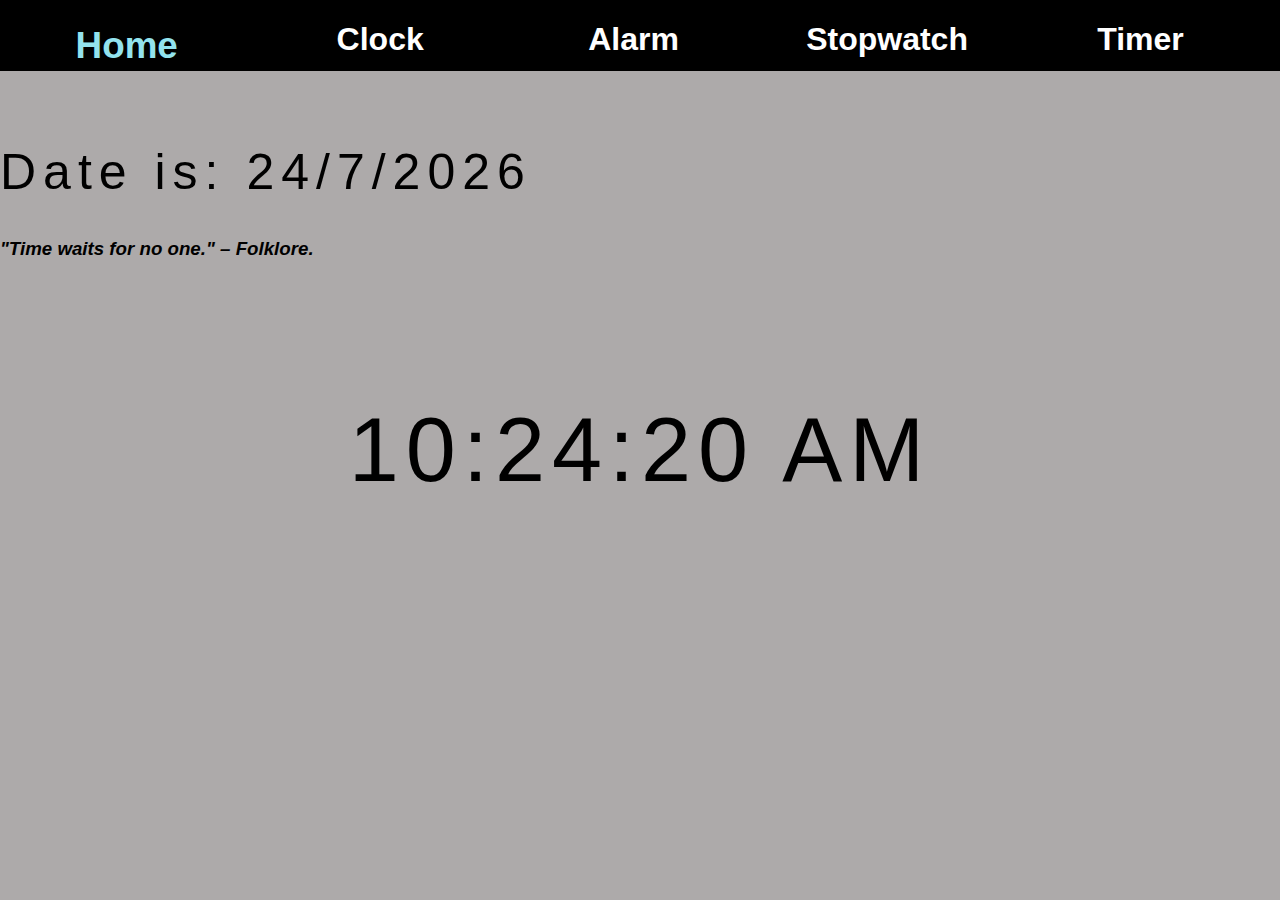
<file: index.html>
<!DOCTYPE html>
<head>
    <title >🕐TimePedia</title>
    <link rel="stylesheet" href="style.css">
    <meta charset="UTF-8">
    <meta name="description" content="Date and Time Access(with stopwatch , alarms , reminders and timers)">
    <meta name="author" content="Sakshi Singh">
</head>
<body>
   <nav>
        <div class="navigate">

        <a class="nav_member" style="color:rgb(147, 227, 238)" href="index.html"><h1>Home</h1></a>
        <a class="nav_member" href="clock.html"><h1>Clock</h1></a>
        <a class="nav_member" href="alarm.html"><h1>Alarm</h1></a>
        <a class="nav_member" href="stopwatch.html"><h1>Stopwatch</h1></a>
        <a class="nav_member" href="timer.html"><h1>Timer</h1></a>

        </div>
    </nav>
<br>
<br>
<br>
<div id="MyClockDisplay" class="clock" onload="showTime()"></div>
<br>
<div id="MydateDisplay" class="clock2" ></div>
<br>
<div id="quote" ><h3> "Time waits for no one." – Folklore. </h3></div>
<script src="script.js"></script>             
</body>
</html>
</file>
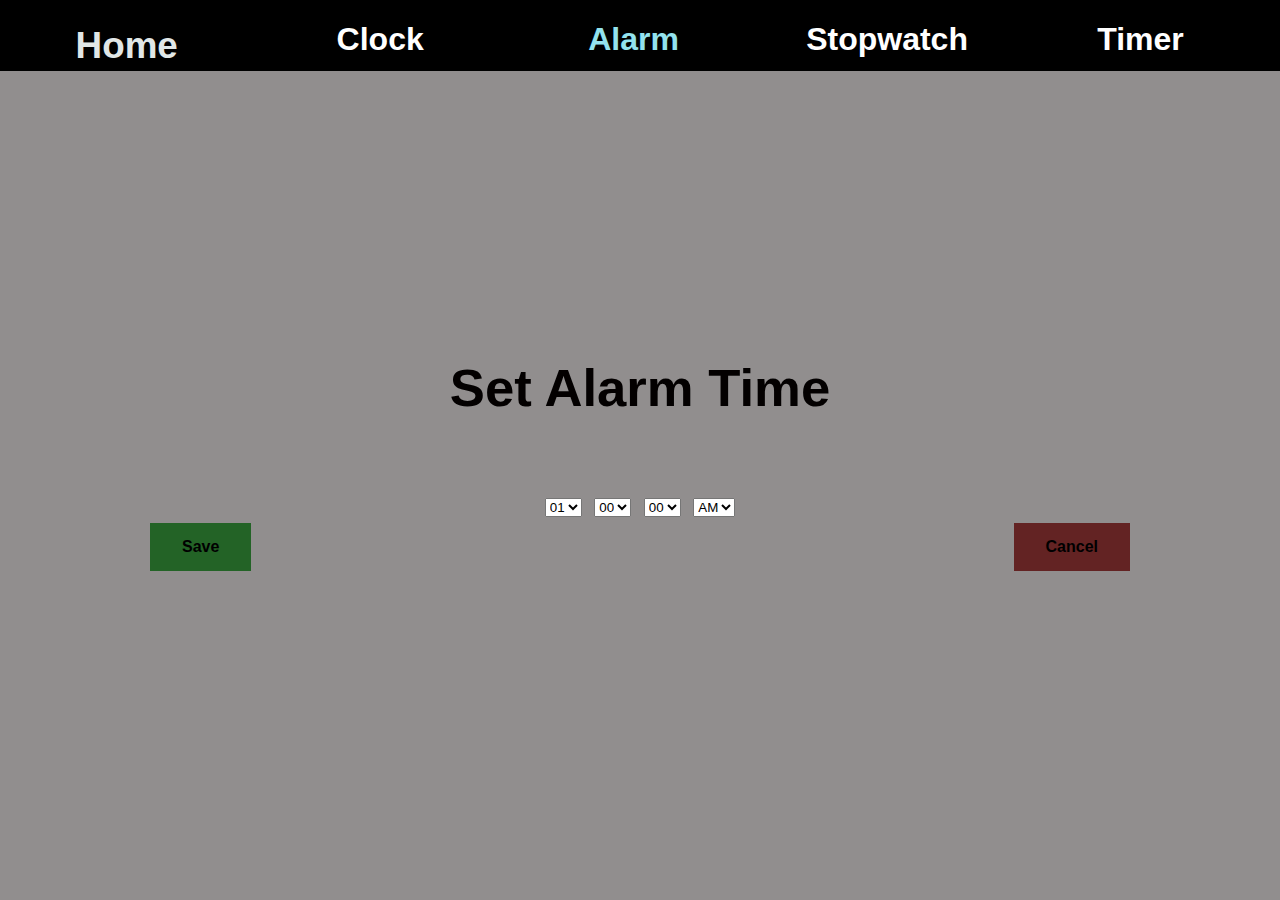
<file: alarm.html>
<html lang='en'>
	<head>
		<title>🕐Alarm</title>
		<meta charset='UFT-8' name='viewport' content='width=device-width, initial=scale=1.0' >
		<link rel='stylesheet' href='alarmstyle.css'>
	</head>
	<body>
        <nav>
            <div class="navigate">
    
            <a class="nav_member"  href="index.html"><h1>Home</h1></a>
            <a class="nav_member" href="clock.html"><h1>Clock</h1></a>
            <a class="nav_member" style="color:rgb(147, 227, 238)" href="alarm.html"><h1>Alarm</h1></a>
            <a class="nav_member" href="stopwatch.html"><h1>Stopwatch</h1></a>
            <a class="nav_member" href="timer.html"><h1>Timer</h1></a>
    
            </div>
        </nav>
        <div id='main-div'>
			<h2 id='clock'></h2>
		</div>

		<div id='alarm'>
			<h3>Set Alarm Time</h3>
				<label>
					<div>
					<select id='hrs' ></select>
					</div>
				</label>
				<label>
					<div>
					<select id='mins' ></select>
					</div>
				</label>
				<label>
					<div>
					<select id='secs' ></select>
					</div>
				</label>
				<label>
					<div>
						<select id="ampm">
							<option value="AM">AM</option>
							<option value="PM">PM</option>
						</select>
					</div>
				</label>
				</div>
		</div>

		<div id='buttonHolder'>
			<div>
				<button  id='setButton' onClick='alarmSet()'>Save</button>
			</div>

			<div>
				<button  id='clearButton' onClick='alarmClear()'>Cancel</button>
			</div>
		</div>

		<script src='alarmscript.js'></script>
	</body>
</html>
</file>
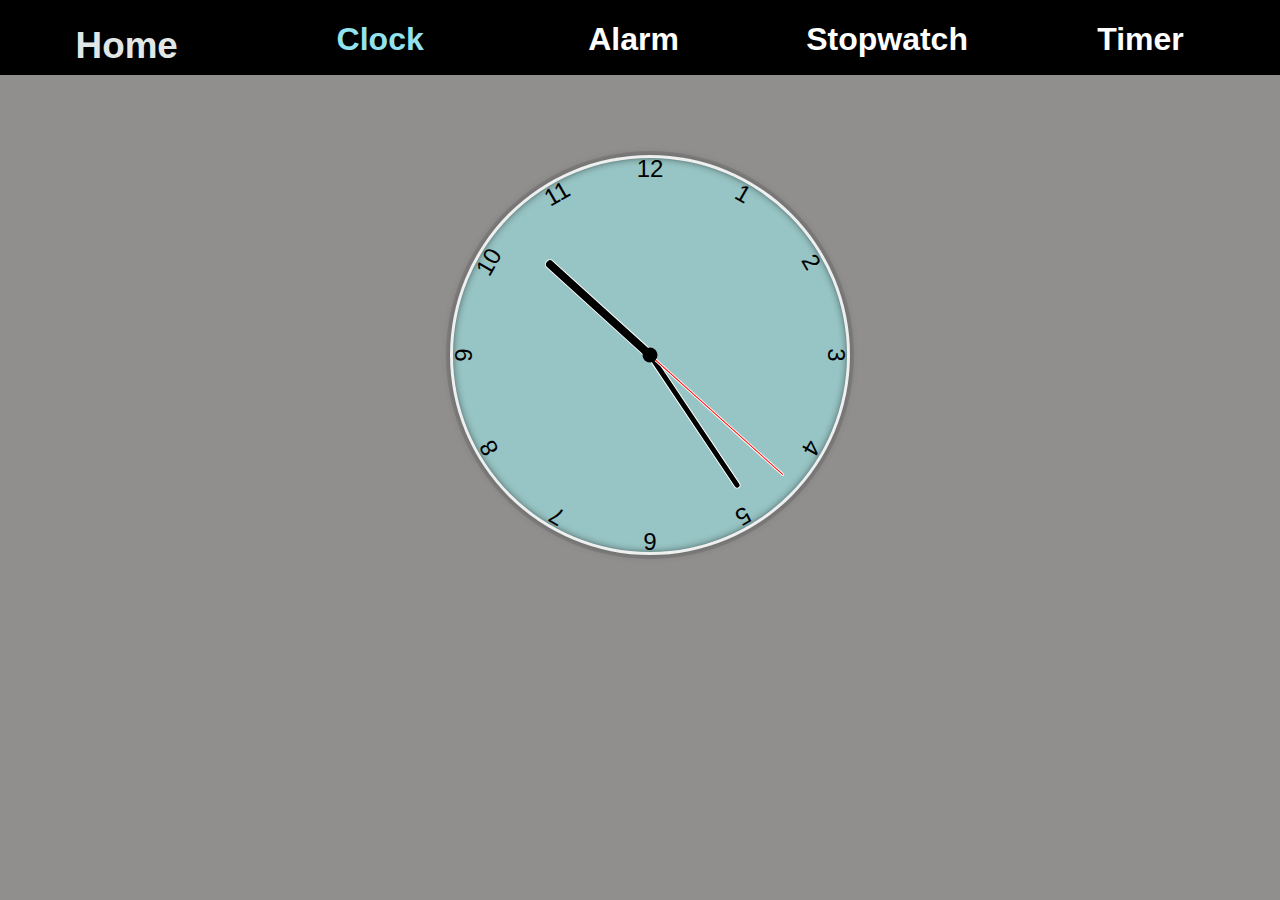
<file: clock.html>
<!DOCTYPE html>
<html lang="en">
<head>
  <meta charset="UTF-8">
  <meta name="viewport" content="width=device-width, initial-scale=1.0">
  <meta http-equiv="X-UA-Compatible" content="ie=edge">
  <link href="ClockStyling.css" rel="stylesheet">
  <script defer src="ClockScript.js"></script>
  <title>🕐Clock</title>
</head>
<body>
   <nav>
        <div class="navigate">

        <a class="nav_member" href="index.html"><h1>Home</h1></a>
        <a class="nav_member" style="color:rgb(147, 227, 238)" href="clock.html"><h1>Clock</h1></a>
        <a class="nav_member" href="alarm.html"><h1>Alarm</h1></a>
        <a class="nav_member" href="stopwatch.html"><h1>Stopwatch</h1></a>
        <a class="nav_member" href="timer.html"><h1>Timer</h1></a>

        </div>
    </nav>
    <div style="display:flex">
  <div class="clock">
    <div class="hand hour" data-hour-hand></div>
    <div class="hand minute" data-minute-hand></div>
    <div class="hand second" data-second-hand></div>
    <div class="number number1">1</div>
    <div class="number number2">2</div>
    <div class="number number3">3</div>
    <div class="number number4">4</div>
    <div class="number number5">5</div>
    <div class="number number6">6</div>
    <div class="number number7">7</div>
    <div class="number number8">8</div>
    <div class="number number9">9</div>
    <div class="number number10">10</div>
    <div class="number number11">11</div>
    <div class="number number12">12</div>
  </div>
  
</div>
</body>
</html>
</file>
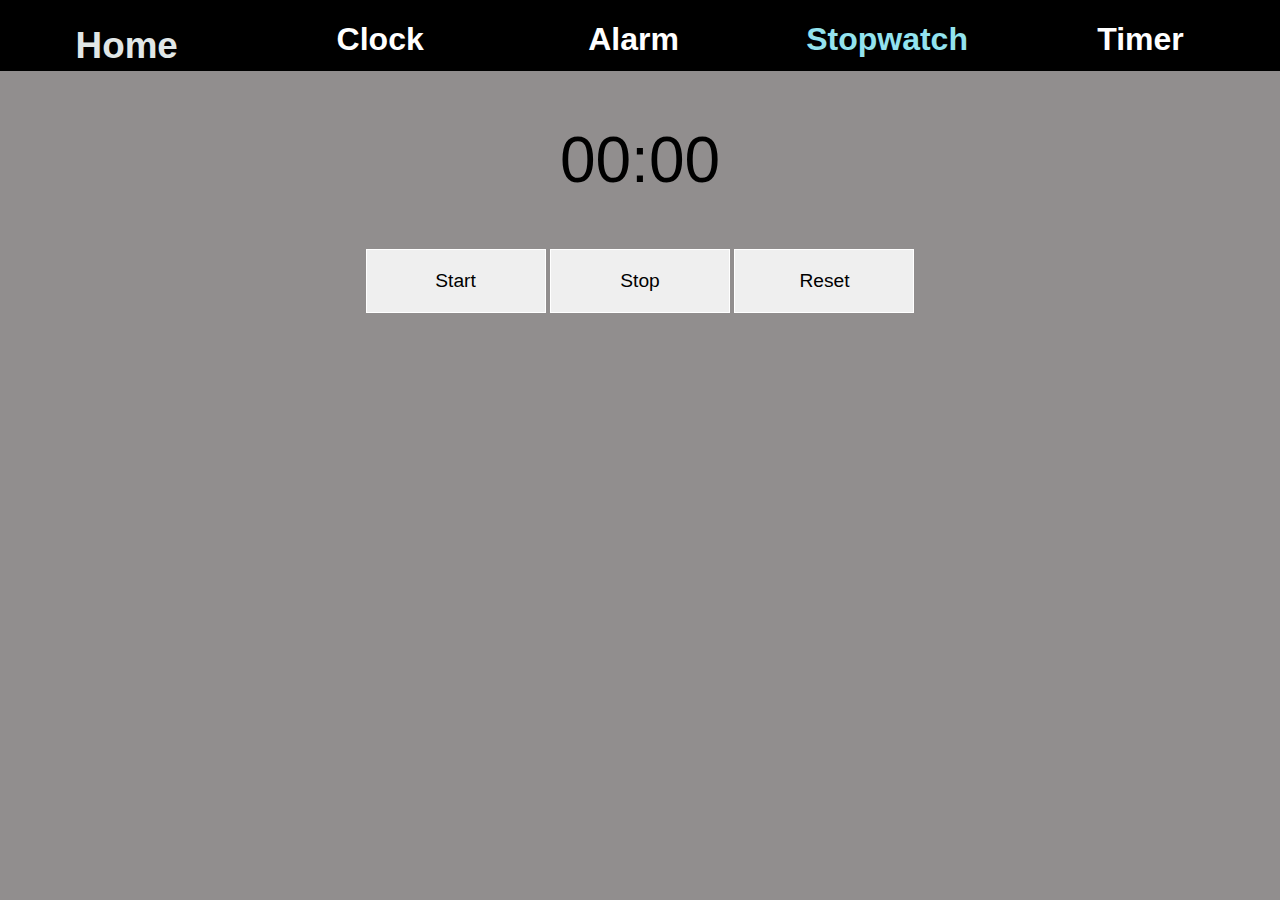
<file: stopwatch.html>
<!DOCTYPE html>
<html lang="en">
<head>
  <meta charset="UTF-8">
  <title>🕐Stopwatch</title>
  <link href='https://fonts.googleapis.com/css?family=Inconsolata' rel='stylesheet' type='text/css'>
  <link rel="stylesheet" href="stopwatchstyle.css">
</head>
<body>
    <nav>
        <div class="navigate">

        <a class="nav_member"  href="index.html"><h1>Home</h1></a>
        <a class="nav_member" href="clock.html"><h1>Clock</h1></a>
        <a class="nav_member" href="alarm.html"><h1>Alarm</h1></a>
        <a class="nav_member" style="color:rgb(147, 227, 238)" href="stopwatch.html"><h1>Stopwatch</h1></a>
        <a class="nav_member" href="timer.html"><h1>Timer</h1></a>

        </div>
    </nav>
    
    <div class="wrapper">
      <br>
      <br>
    <p><span id="seconds">00</span ><span id='x'>:</span><span id="tens">00</span></p>
    <br>
    <br>
    <button id="button-start">Start</button>
    <button id="button-stop">Stop</button>
    <button id="button-reset">Reset</button>
    </div> 
    <script src="stopwatchscript.js"></script>
</body>
</html>
</file>
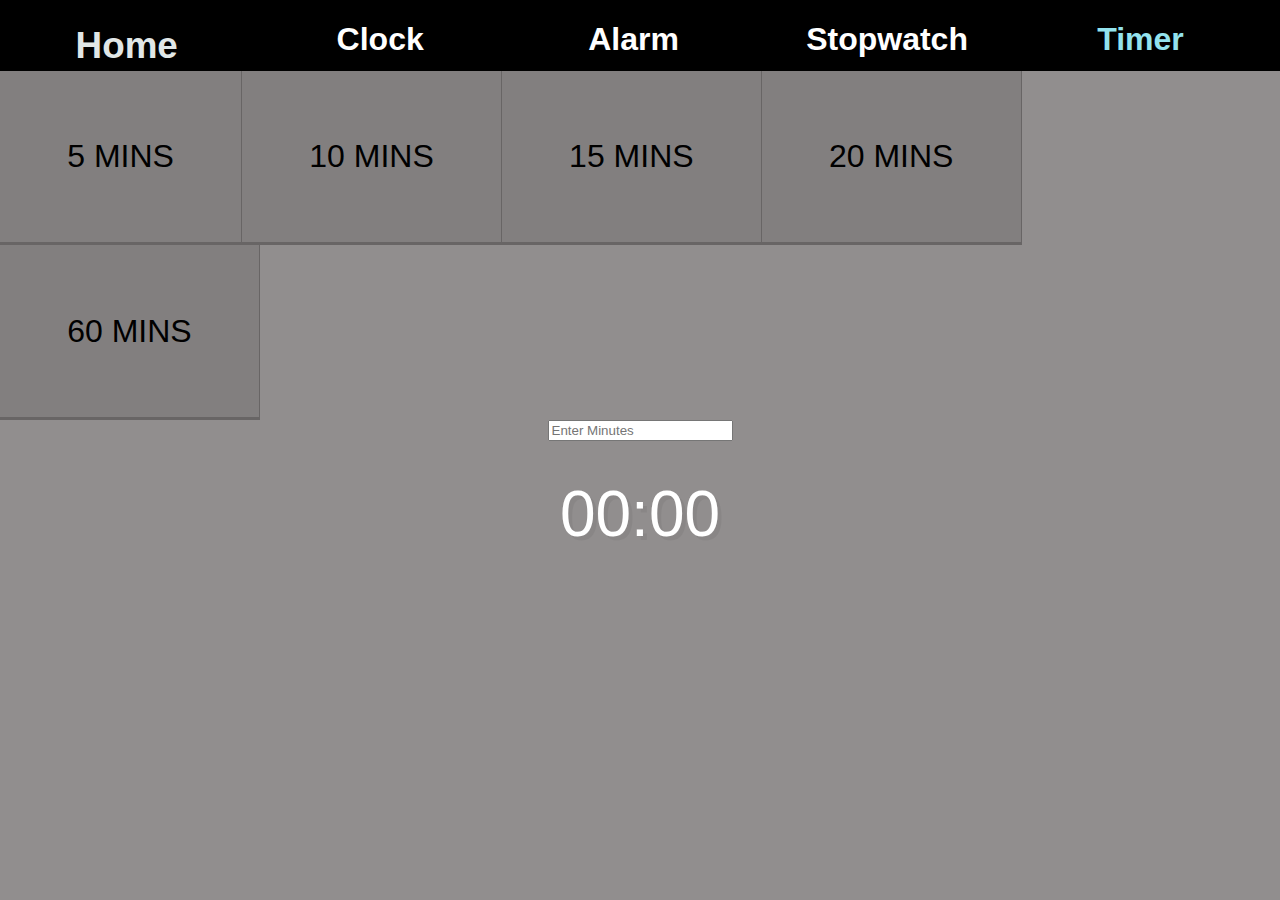
<file: timer.html>
<!DOCTYPE html>
<html lang="en">
<head>
  <meta charset="UTF-8">
  <title>Countdown Timer</title>
  <link href='https://fonts.googleapis.com/css?family=Inconsolata' rel='stylesheet' type='text/css'>
  <link rel="stylesheet" href="timerstyle.css">
</head>
<body>
    <nav>
        <div class="navigate">

        <a class="nav_member"  href="index.html"><h1>Home</h1></a>
        <a class="nav_member" href="clock.html"><h1>Clock</h1></a>
        <a class="nav_member" href="alarm.html"><h1>Alarm</h1></a>
        <a class="nav_member" href="stopwatch.html"><h1>Stopwatch</h1></a>
        <a class="nav_member" style="color:rgb(147, 227, 238)" href="timer.html"><h1>Timer</h1></a>

        </div>
    </nav>
    
  <div class="timer">
    <div class="timer__controls">
     <button data-time="300" class="timer__button">5 Mins</button>
      <button data-time="600" class="timer__button">10 Mins</button>
      <button data-time="900" class="timer__button">15 Mins</button>
      <button data-time="1200" class="timer__button">20 Mins</button>
      <button data-time="3600" class="timer__button">60 Mins</button>
    </div>
    <br>
    <br>
      <form name="customForm" id="custom">
        <input type="text" name="minutes" placeholder="Enter Minutes">
      </form>
      <br>
      <br>
    <div class="display">
      <h1 class="display__time-left">00:00</h1>
      <p class="display__end-time"  ></p>
    </div>
  </div>

  <script src="timerscript.js"></script>
</body>
</html>
</file>
<file: style.css>
body
{
    color:black;
    margin: 0px;
    font-family: Gotham Rounded, sans-serif;
    border-color: black;
    border-top: 20px;
    background-color: rgba(172, 169, 169, 0.986);
}
#quote {
    font-style: italic;

}
.clock2
{
    color: #000000;
    font-size: 50px;
    font-family: Gotham Rounded, sans-serif;
    letter-spacing: 7px;
}
.clock {
    position: absolute;
    top: 50%;
    left: 50%;
    transform: translateX(-50%) translateY(-50%);
    color: #000000;
    font-size: 90px;
    font-family: Gotham Rounded, sans-serif;
    letter-spacing: 7px;
   


}
.nav_member
{
    float: left;  
    font-size: medium; 
    background-color: black;
    color:rgb(255, 255, 255);
    margin: 0 px;
    width: 19.8%;
    height: 45px;
    padding-bottom: 21px;
    text-align: center;
    text-decoration: none;
    vertical-align: middle;
}
a
{
    float: left;
}

div.nav_member:hover
{
    background-color: rgb(18, 90, 24);
    color: white;
    font-size: 1.15rem;
    font-weight: 300;
    height: 48px;
    padding-bottom: 23px;
}
a:hover
{
    background-color: black;
    color:rgb(225, 231, 231);
    font-size: 1.15rem;
    font-weight: 300;
    height: 48px;
    padding-bottom: 23px;
}

div.navigate
{
    margin-top: 0px;
    background-color: black;
    align-content: center;
    overflow: hidden;
}
</file>
<file: alarmstyle.css>
body
{
    background-color: rgba(143, 140, 140, 0.986);
    color:black;
    margin: 0px;
    font-family: Gotham Rounded, sans-serif;
}

#clock {
    height:120px;
    font-size: 100px;
    font-family: Gotham Rounded, sans-serif;
    font-weight: bold;
    display: flex;
    justify-content: center;
    align-items: center;
  color: white;
}

h2 {
	text-align:center;
  

}

#alarm {
	text-align:center;
    font-family: Gotham Rounded, sans-serif;
    font-size: 45px;
  color: rgb(3, 0, 0);
}

label {
	display:inline-block;
}

.timeofday {
    background-color: #eee;
}

.bigger {
    font-weight:bold;
    font-size: 18px;
}

#sounds {
    text-align: center;
    padding-top: 20px;
}

#setButton {
    float : left;
    margin-top:0px;
    margin-left:150px;
    font-weight: bold;
    background-color: #236326; 
    border: none;
    color: black;
    padding: 15px 32px;
    text-align: center;
    text-decoration: none;
    display: inline-block;
    font-size: 16px;

}
#clearButton {
    float : right;
    margin-top:0px;
    margin-right:150px;
    font-weight: bold;
    background-color: #632323; 
    border: none;
    color: black;
    padding: 15px 32px;
    text-align: center;
    text-decoration: none;
    display: inline-block;
    font-size: 16px;
}

.nav_member
{
    float: left;  
    font-size: medium; 
    background-color: black;
    color:rgb(255, 255, 255);
    margin: 0 px;
    width: 19.8%;
    height: 45px;
    padding-bottom: 21px;
    text-align: center;
    text-decoration: none;
    vertical-align: middle;
}
a
{
    float: left;
}

div.nav_member:hover
{
    background-color: rgb(18, 90, 24);
    color: white;
    font-size: 1.15rem;
    font-weight: 300;
    height: 48px;
    padding-bottom: 23px;
}
a:hover
{
    background-color: black;
    color:rgb(225, 231, 231);
    font-size: 1.15rem;
    font-weight: 300;
    height: 48px;
    padding-bottom: 23px;
}

div.navigate
{
    margin-top: 0px;
    background-color: black;
    align-content: center;
    overflow: hidden;
}
</file>
<file: ClockStyling.css>
*, *::after, *::before {
    box-sizing: border-box;
    font-family: Gotham Rounded, sans-serif;
  }
  
  body {
    /*background: linear-gradient(to right, rgba(7, 0, 7, 0.7), rgba(247, 247, 247, 0.7));*/
    background-color:rgba(143, 140, 140, 0.986);
    margin: 0px;
    justify-content: center;
    align-items: center;
    min-height: 100vh;
    overflow: hidden;
  }
 .digital
 {
     margin-top: 200px;
     margin-left: 190px;
 }
.nav_member
{
    float: left;  
    font-size: medium; 
    background-color: black;
    color:rgb(255, 255, 255);
    margin: 0 px;
    width: 19.8%;
    height: 75px;
    padding-bottom: 21px;
    text-align: center;
    text-decoration: none;
    vertical-align: middle;
}
a
{
    float: left;
}

div.nav_member:hover
{
    background-color: rgb(18, 90, 24);
    color: white;
    font-size: 1.15rem;
    font-weight: 300;
    height: 48px;
    padding-bottom: 23px;
}
a:hover
{
    background-color: black;
    color:rgb(225, 231, 231);
    font-size: 1.15rem;
    font-weight: 300;
    height: 48px;
    padding-bottom: 23px;
}

div.navigate
{
    margin-top: 0px;
    background-color: black;
    align-content: center;
    overflow: hidden;
}
  .clock {
   margin-top: 80px;
   margin-left: 450px;
    width: 400px;
    height: 400px;
    background-color: rgba(154, 219, 219, 0.7);
    border-radius: 50%;
    border: px solid black;
    position: relative;
    box-shadow:
    0 0 0 4px rgba(0,0,0,0.1),
    inset 0 0 0 3px #EFEFEF,
    inset 0 0 10px black,
    0 0 10px rgba(0,0,0,0.2);
  }
  
  .clock .number {
    --rotation: 0;
    position: absolute;
    width: 100%;
    height: 100%;
    text-align: center;
    transform: rotate(var(--rotation));
    font-size: 1.5rem;
  }
  
  .clock .number1 { --rotation: 30deg; }
  .clock .number2 { --rotation: 60deg; }
  .clock .number3 { --rotation: 90deg; }
  .clock .number4 { --rotation: 120deg; }
  .clock .number5 { --rotation: 150deg; }
  .clock .number6 { --rotation: 180deg; }
  .clock .number7 { --rotation: 210deg; }
  .clock .number8 { --rotation: 240deg; }
  .clock .number9 { --rotation: 270deg; }
  .clock .number10 { --rotation: 300deg; }
  .clock .number11 { --rotation: 330deg; }
  
  .clock .hand {
    --rotation: 0;
    position: absolute;
    bottom: 50%;
    left: 50%;
    border: 1px solid white;
    border-top-left-radius: 10px;
    border-top-right-radius: 10px;
    transform-origin: bottom;
    z-index: 10;
    transform: translateX(-50%) rotate(calc(var(--rotation) * 1deg));
  }
  
  .clock::after {
    content: '';
    position: absolute;
    background-color: black;
    z-index: 11;
    width: 15px;
    height: 15px;
    top: 50%;
    left: 50%;
    transform: translate(-50%, -50%);
    border-radius: 50%;
  }
  
  .clock .hand.second {
    width: 3px;
    height: 45%;
    background-color: red;
  }
  
  .clock .hand.minute {
    width: 7px;
    height: 40%;
    background-color: black;
  }
  
  .clock .hand.hour {
    width: 10px;
    height: 35%;
    background-color: black;
  }
</file>
<file: stopwatchstyle.css>
body {  
  background-color: rgba(143, 140, 140, 0.986);
  margin:0;
font-family: Gotham Rounded, sans-serif;
}
 
.nav_member
{
    float: left;  
    font-size: medium; 
    background-color: black;
    color:rgb(255, 255, 255);
    margin: 0;
    width: 19.8%;
    height: 45px;
    padding-bottom: 21px;
    text-align: center;
    text-decoration: none;
    vertical-align: middle;
}
a
{
    float: left;
}

div.nav_member:hover
{
    background-color: rgb(18, 90, 24);
    color: white;
    font-size: 1.15rem;
    font-weight: 300;
    height: 48px;
    padding-bottom: 23px;
}
a:hover
{
    background-color: black;
    color:rgb(225, 231, 231);
    font-size: 1.15rem;
    font-weight: 300;
    height: 48px;
    padding-bottom: 23px;
}

div.navigate
{
    margin-top: 0px;
    background-color: black;
    align-content: center;
    overflow: hidden;
}

.wrapper {
color: white;
text-align:center;
}

#x
{
  color:black;
  font-size: 64px;
}

#seconds, #tens{
  font-size:4em;
  color:black;
}

button{

  color:black;
border: solid 1px white;
text-decoration:none;
cursor:pointer;
font-size:1.2em;
padding:20px 15px;
width:180px;
 outline: none;
}
button:hover{
	background-color:white;
	border: solid 1px white;
	}
</file>
<file: timerstyle.css>
html {
    background-color:rgba(143, 140, 140, 0.986);
  }

  
  body {
    margin: 0;
    font-size:medium;
    text-align: center;
    font-family: Gotham Rounded, sans-serif;
  }
  
.nav_member
{
    float: left;  
    font-size: medium; 
    background-color: black;
    color:rgb(255, 255, 255);
    margin: 0 px;
    width: 19.8%;
    height: 45px;
    padding-bottom: 21px;
    text-align: center;
    text-decoration: none;
    vertical-align: middle;
}
a
{
    float: left;
}

div.nav_member:hover
{
    background-color: rgb(18, 90, 24);
    color: white;
    font-size: 1.15rem;
    font-weight: 300;
    height: 48px;
    padding-bottom: 23px;
}
a:hover
{
    background-color: black;
    color:rgb(225, 231, 231);
    font-size: 1.15rem;
    font-weight: 300;
    height: 48px;
    padding-bottom: 23px;
}

div.navigate
{
    margin-top: 0px;
    background-color: black;
    align-content: center;
    overflow: hidden;
}


  .display__time-left {
    font-weight: 100;
    font-size: 4rem;
    margin: 0;
    color: white;
    text-shadow: 4px 4px 0 rgba(0,0,0,0.05);
  }
  
  .timer {
    float:left;
    min-height: 50vh;
    width: (16px);
  }
  
  .timer__controls {
    float:left;
  }
  
  .timer__controls > * {
    float:left;
  }
  
  .timer__controls form {
    float:left;
  }
  
  .timer__controls input {
    float:left;
    border: 0;
    padding: 2rem;
  }
  
  .timer__button {
    background: white;
    border: 0;
    cursor: pointer;
    color: black;
    font-size: 2rem;
    text-transform: uppercase;
    background: rgba(0,0,0,0.1);
    border-bottom: 3px solid rgba(0,0,0,0.2);
    border-right: 1px solid rgba(0,0,0,0.2);
    padding: 4.2rem;
    font-family: Gotham Rounded, sans-serif;
  }
 
  .timer__button:hover,
  .timer__button:focus {
    background: rgba(0,0,0,0.2);
    outline: 0;
  }

  .display {
    flex:1;
    flex-direction: column;
    align-items: center;
    justify-content: center;
    font-size: 2rem;
  }
  p{
     font-size: 2rem; 
  }
  .display__end-time {
    font-size: 2rem;
    color: white;
  }
</file>
